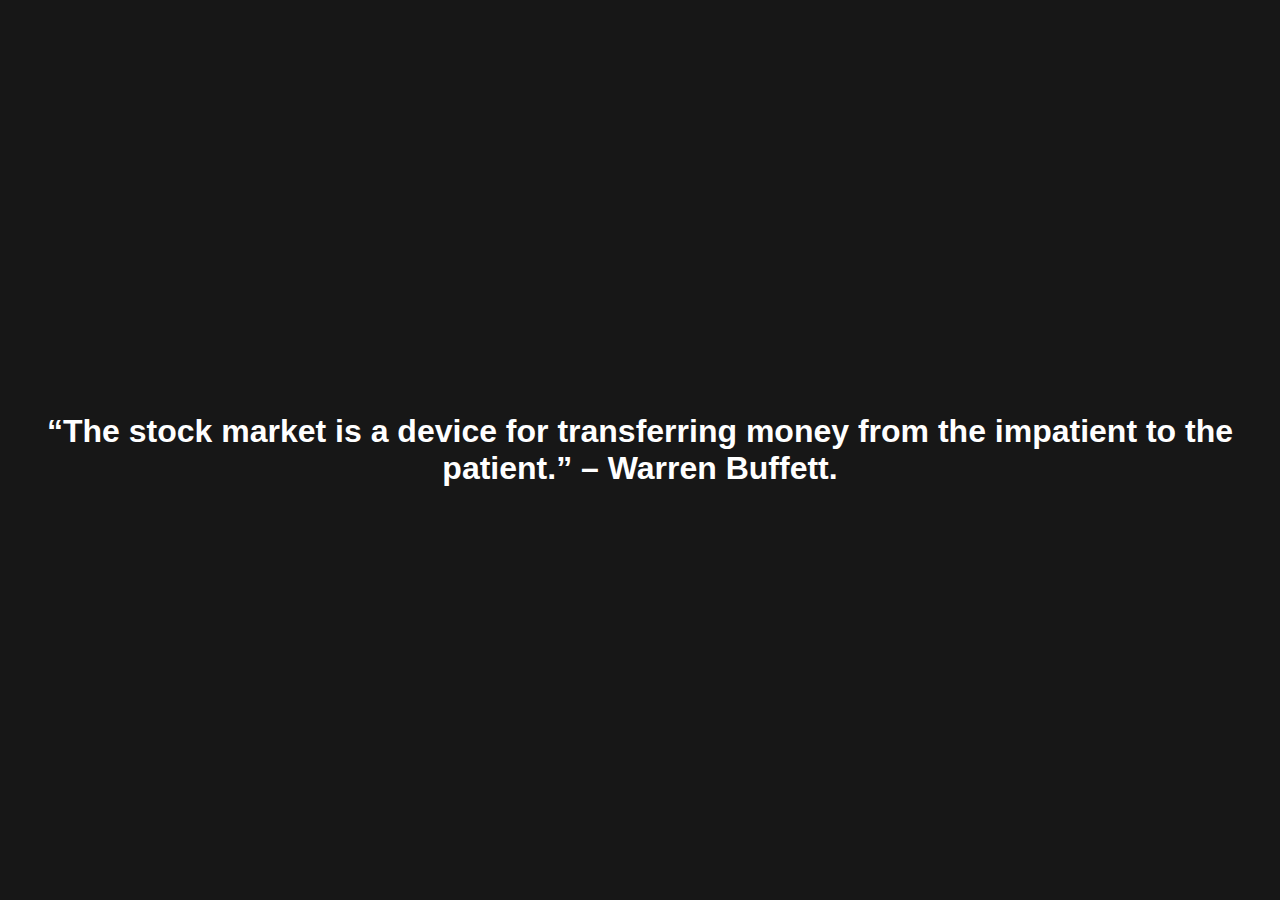
<file: tradequotes.html>
<!DOCTYPE html>
<html lang="en">
<head>
    <meta charset="UTF-8">
    <meta name="viewport" content="width=device-width, initial-scale=1.0">
    <title>You will be redirected shortly</title>
    <link rel="stylesheet" href="style.css">
    
</head>
<body>
    <div class="centertext">
    <h1 id="tradequote">
        “The stock market is a device for transferring money from the impatient to the patient.” – Warren Buffett.
    </h1>
    </div>
    
    <script>
        // Redirect to 'page2.html' after 3 seconds (3000 milliseconds)
        setTimeout(function() {
            window.location.href = './homepage/index.html';
        }, 10000);
    </script>
</body>
</html>
</file>
<file: style.css>
:root {
  --body-bg-color: #171717; /* Example: a light grey color */
  --primary-color:  #104210ff; 
  --secondary-color:#76b947;
  font-size: 16px;
  font-family: sans-serif;
  margin: 0;
  padding: 0;
}

* {
  margin: 0;
  padding: 0;
  box-sizing: border-box;
}

body {
    background-color: var(--body-bg-color);
}

.centertext {
  display: grid;
  place-items: center; /* This single line centers content both ways within the container */
  height: 100vh; /* Ensure the container covers the full viewport height */
  text-align: center;
  font-family: sans-serif;
}

#tradequote {
  color: white;
  text-align: center;
  top: 50%;
}

.menubar {
  display: flex;
  justify-content: space-between;
  align-items: center;
  position: relative;
  background-color: var(--body-bg-color);
  font-size: 1rem;
  font-weight: 500;
}

.header-logo {
   margin: 20px 35px;
}

.logo img {
  width: 100px;
}

.menubar ul {
  list-style: none;
  display: flex;
}

.menubar ul li {
  padding: 10px 40px;
  position: relative;
}

.menubar ul li a {
  text-decoration: none;
  transition: all 0.3s;
  color: var(--primary-color);
  font-size: 2rem; /* Initial font size */
  transition: font-size 0.3s ease; /* Smooth transition for font size change */
}

.menubar ul li a:hover {
  color: var(--secondary-color);
  font-size: 2.5rem;
}

.wrapper{
  display: flex;
  flex-direction: column;
  justify-content: center;
  max-width: 1366px;
  width: 100%;
  margin: 0 auto;
}

.introcontainer {
  position: relative;
  width: 100%; /* Set the desired width of your container */
  height: 500px; /* Set the desired height of your container */
  border: none; /* Optional: adds a border to visualize the container */
  overflow: hidden; /* Hides any part of the video that might spill out */
}

.introcontainer video {
  position: relative;
  width: 100%; /* Makes the video take the full width of its container */
  height: 100%; /* Makes the video take the full height of its container */
  object-fit: cover; /* Ensures the video covers the container area while maintaining aspect ratio (may crop edges) */
  z-index: -1;
}

.overlay-text {
    font-size: 60px;
    position: absolute; /* Positions the text relative to the container */
    top: 55%; /* Starts positioning from 50% down from the top */
    left: 50%; /* Starts positioning from 50% across from the left */
    transform: translate(-50%, -50%); /* Centers the text perfectly */
    z-index: 1; /* Ensures the text is on top of the video */
    color: white; /* Makes text visible against a dark video */
    text-align: center;
    padding: 0% 0%;
    text-shadow: 2px 2px 4px #000000;
}

.introsub {
    font-size: 35px;
}

.bodymain {
  display: flex;
  justify-content: space-between;
  align-items: start;
  width: 100%;
  padding: 50px 0;
}

.bodymain .bodytext {
  display: flex;
  flex-direction: column;
  justify-content: start;
  width: 50%;
}


#bodyh1 {
  position: relative;
  color: var(--primary-color);
  margin: 2rem 3rem;
  font-size: 3rem;
  width: 100%;
}

.bodymain .bodyimg {
  display: flex;
  flex-direction: column;
  justify-content: end;
  width: 45%;
  margin: 1rem 3rem;
}

.bodyimg img{
  border-radius: 5px;
}

.bodyp {
  position: relative;
  color: var(--secondary-color);
  font-size: 1rem;
  width: 100%;
  margin: 2rem 3rem;
}

.bodypbutton {
  position: relative;
  font-size: 1rem;
  color: var(--secondary-color);
  height: fit-content;
  width: 10%;
  margin: 0rem 1rem;
  color: var(--secondary-color);
  background-color: var(--body-bg-color);
  border: var(--secondary-color) 1px solid;
}

.bodypbutton:hover {
  cursor: pointer;
  color: var(--body-bg-color);
  background-color: var(--secondary-color);
}

.hover-container {
  position: relative;
  font-size: 1rem;
  color: var(--primary-color);
  width: 15%;
  padding: 5px 5px;
  cursor: pointer;
  display: inline-flex; /* Use flexbox to align text and arrow */
  align-items: center;
  gap: 5px; /* Space between text and arrow */
  margin: 0.5rem 3rem;
}

.arrow {
  opacity: 0; /* Hidden by default */
  transition: opacity 0.3s ease-in-out; /* Smooth transition */
  font-size: 1.7em; /* Adjust arrow size */
  color: #333;
  color: var(--primary-color);
}

.hover-container:hover .arrow {
  opacity: 1; /* Visible on hover */
}

.cryptocontainer {
  max-width: 1000px;
  margin: 30px auto;
  padding: 20px;
}

#cryptoh2 {
  font-size: 26px;
  margin-bottom: 20px;
  color: var(--primary-color);
  text-align: center;
}

.crypto-list {
  display: grid;
  grid-template-columns: repeat(auto-fit, minmax(200px, 1fr));
  gap: 15px;
  padding: 20px;
}

.crypto-card {
  padding: 15px;
  background: rgba(255, 255, 255, 0.1);
  border-radius: 10px;
  transition: 0.3s;
  box-shadow: 0 4px 8px rgba(0, 0, 0, 0.3);
}

.crypto-card:hover {
  transform: scale(1.05);
  background: rgba(255, 255, 255, 0.2);
}

.crypto-card img {
  width: 40px;
  height: 40px;
  margin-bottom: 10px;
}

.crypto-card h3 {
  font-size: 18px;
  margin: 5px 0;
}
.crypto-card p {
  font-size: 16px;
  margin: 5px 0;
}

.green { color: #4caf50; }
.red { color: #ff5252; }

@media (max-width: 600px) {
  .crypto-list {
  grid-template-columns: repeat(auto-fit, minmax(150px, 1fr));
  }
}


.shortcuts {
  margin: 5rem 1.5rem;
}

#shortcuth1 {
  color: var(--primary-color);
  font-size: 3rem;
  text-align: center;
}

.box1 {
  width: 17rem;
  height: 17rem;
  background-color: var(--primary-color);
  outline: var(--primary-color) 2px solid;
  border: var(--body-bg-color) 2px solid;
  display: inline-block;
  margin: 1rem 0.5rem;
}

.quicklinks {
  width: 8rem;
  height: 8rem;
  border-radius: 50%;
  outline: none;
  border: none;
  background-color: var(--body-bg-color);
  position: relative;
  margin: 2rem 4rem;
}

#quickicon {
  font-size: 5rem;
  margin: 2px 2px;
  color: var(--primary-color);
}

.quicklinksp {
  font-size: 1rem;
  color: var(--body-bg-color);
  margin: 1rem 1rem;
}

h5 {
  font-size: large;
  text-align: center; 
  color: white;
  margin-bottom: 1rem;
}
.slider{
  width: 100%;
  height: var(--height);
  overflow: hidden;
  background-color: white;
  margin-top: 1rem;
  mask-image: linear-gradient(
      to right,
      transparent,
      #000 10% 90%,
      transparent
  );
}
.slider .list{
  display: flex;
  width: 100%;
  min-width: calc(var(--width) * var(--quantity));
  position: relative;
}
.slider .list .item{
  width: var(--width);
  height: var(--height);
  position: absolute;
  justify-content: center;
  left: 100%;
  animation: autoRun 10s linear infinite;
  transition: filter 0.5s;
  animation-delay: calc( (10s / var(--quantity)) * (var(--position) - 1) - 10s)!important;
}
.slider .list .item img{
  width: 100%;
}
@keyframes autoRun{
  from{
      left: 100%;
  }to{
      left: calc(var(--width) * -1);
  }
}
.slider:hover .item{
  animation-play-state: paused!important;
  filter: grayscale(1);
}
.slider .item:hover{
  filter: grayscale(0);
}
.slider[reverse="true"] .item{
  animation: reversePlay 10s linear infinite;
}
@keyframes reversePlay{
  from{
      left: calc(var(--width) * -1);
  }to{
      left: 100%;
  }
}

.container{
	max-width: 1170px;
	margin:auto;
}
.row{
	display: flex;
	flex-wrap: wrap;
  
}
ul{
	list-style: none;
}
.footer{
    padding: 70px 0;
}

.footerlogo img {
  width: 100px;
}

.footer-col{
   width: 20%;
   padding: 0 15px;
}
.footer-col h4{
	font-size: 18px;
	color: var(--primary-color);
	text-transform: capitalize;
	margin: 0 2.5rem 35px 2.5rem;
	font-weight: 700;
	position: relative;
}

.footer-col h4:hover {
  cursor: pointer;
  color: var(--secondary-color);
}
</file>
